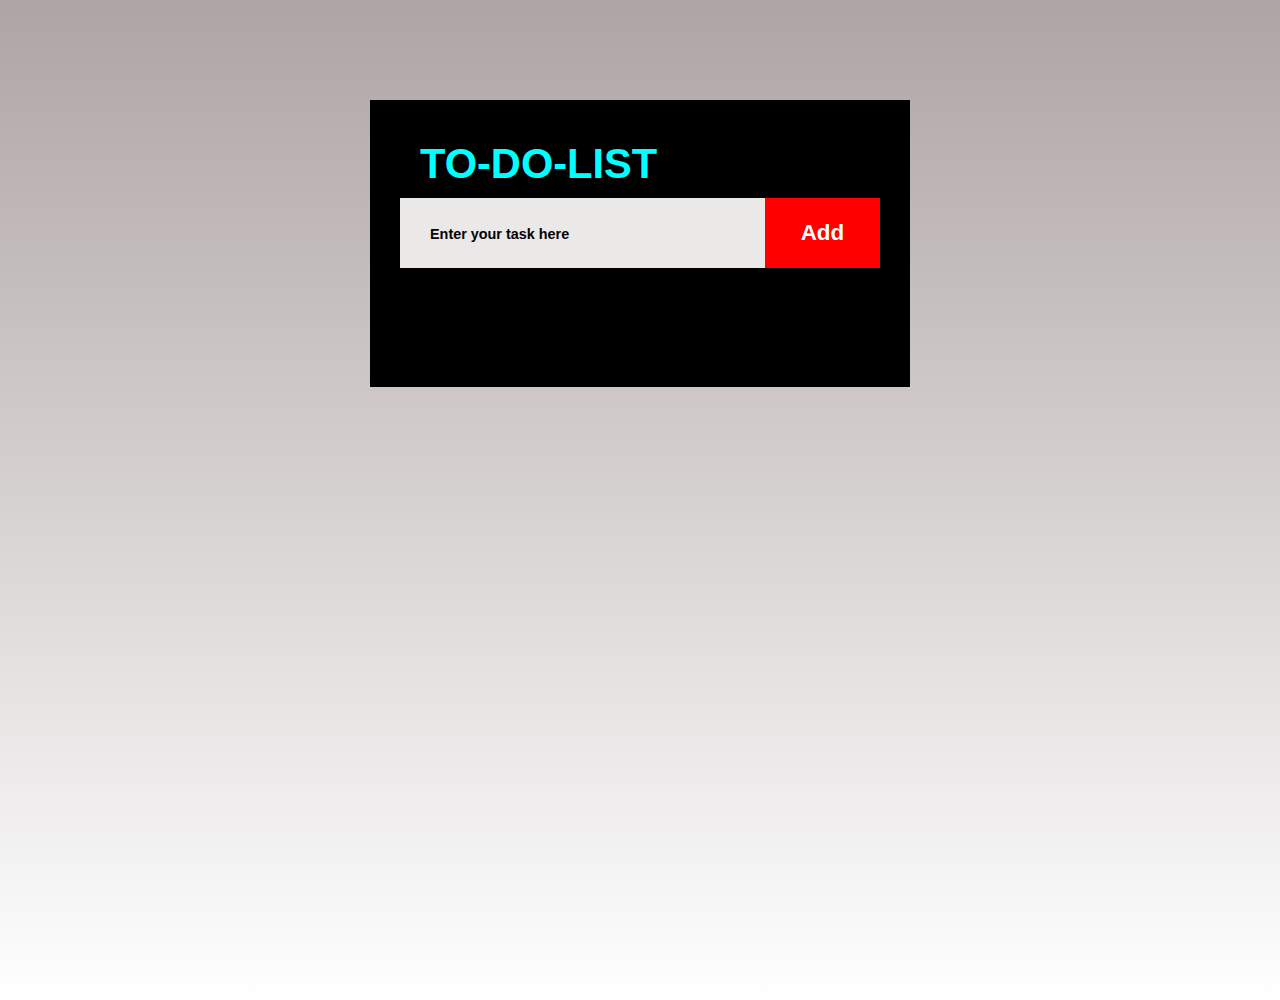
<file: index.html>
<!DOCTYPE html>
<html lang="en">
<head>
    <meta charset="UTF-8">
    <meta name="viewport" content="width=device-width, initial-scale=1.0">
    <title>to do list</title>
    <link rel="stylesheet" href="style.css">
</head>
<body>
<div class="to_do_app">
            <h2>TO-DO-LIST</h2>
            <div class="search-bar">
                <input type="text" placeholder="Enter your task here" id="input-task">
                <button onclick="addTask()">Add</button>
            </div>
            <ul id="list-box">
            </ul>
        </div>
        <script src="script.js"></script>
       
</body>
</html>
</file>
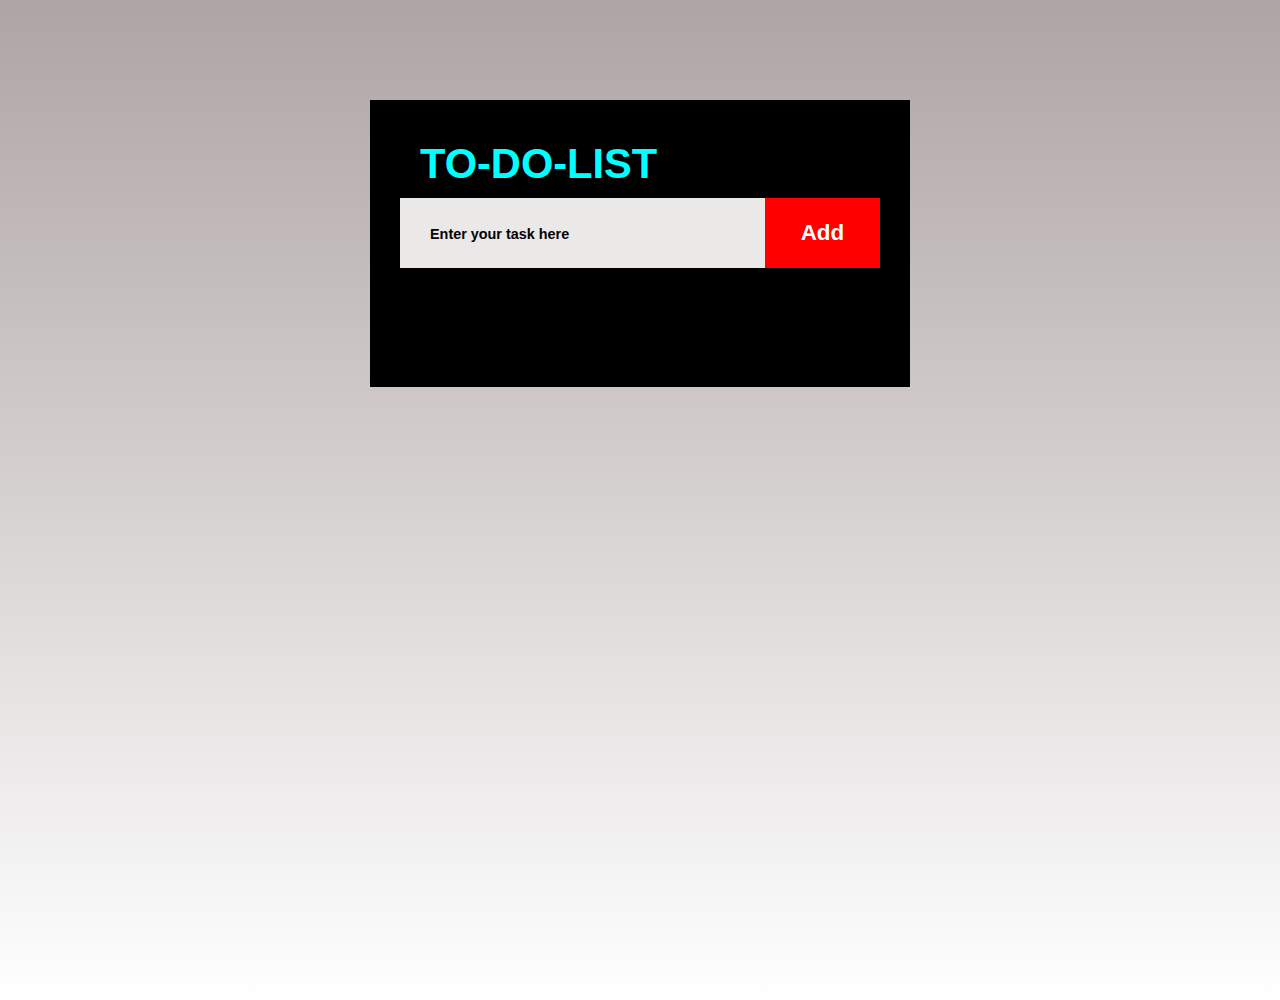
<file: to-do.html>
<!DOCTYPE html>
<html lang="en">
<head>
    <meta charset="UTF-8">
    <meta name="viewport" content="width=device-width, initial-scale=1.0">
    <title>to do list</title>
    <link rel="stylesheet" href="to-do.css">
</head>
<body>
<div class="to_do_app">
            <h2>TO-DO-LIST</h2>
            <div class="search-bar">
                <input type="text" placeholder="Enter your task here" id="input-task">
                <button onclick="addTask()">Add</button>
            </div>
            <ul id="list-box">
            </ul>
        </div>
        <script src="to-do.js"></script>
       
</body>
</html>
</file>
<file: style.css>
*{
    padding: 0;
    margin: 0;
    box-sizing: border-box;
    font-family: sans-serif;
}
body{
    width: 100%;
    height: 100vh;
    background-image: linear-gradient(to top, rgba(0, 0, 0, 0), rgb(174, 164, 164));

    background-size: cover;
    background-position: center;
}
.to_do_app{
    width: 100%;
    max-width: 540px;
    background-color: rgb(0, 0, 0);
    /* background-size: cover; */
    /* background-position: center; */
    margin: 100px auto 20px;
    padding: 40px 30px 100px;
    border-radius: 0;

}
.to_do_app h2{
    position: relative;
    margin-left: 20px;
    font-size: 2.6rem;
    font-weight: 850;
}
.to_do_app h2 img{
    height: 60px ;
    width: 60px;
    position: absolute;
    top :5px;
    margin-left: 6px;
}
.search-bar{
    width: 100%;
    display: flex;
    align-items: center;
    justify-content: center;
    height: 70px;
    margin-top: 10px;
    background-color: rgb(235, 232, 232);
    border-radius:0px

}
.search-bar input{
    flex: 1;
    width: 75%;
    height: 70px;
    border-radius: 0px;
    font-size:1.2rem;
    font-weight: 600;
    color: rgb(0, 0, 0);
    border: none;
    outline:none;
    background-color: transparent;
    padding: 0 20px 0 30px;
}
.search-bar input::placeholder{
    color: rgb(3, 3, 3);
    font-size: 0.9rem;
}
.search-bar button{
    height: 70px;
    font-size:1.4rem;
    color: #fff;
    font-weight: 600;
    width: 24%;
    border-radius: 0px 0px;
    border: none;
    outline: none;
    background-color: rgb(255, 0, 0);

}
.search-bar button:hover{
    cursor: pointer;
    box-shadow: 0px 0px 7px rgb(0, 0, 0);
}
ul{
   margin: 19px 0 0 0;

}
ul li{
    position: relative;
    list-style:none;
    color: red;
    font-size: 1.2rem;
    font-weight: 600;
    cursor: pointer;
    padding: 12px 8px 12px 50px;
}
ul li span{
    position: absolute;
    right: 0;
    top: 5px;
    height: 40px ;
    width: 40px;
    border-radius:0;
    font-size: 1.5rem;
    line-height: 40px;
    text-align: center;
}
ul li span:hover{
    background-color: #dad5d5;
    color: rgb(8, 4, 4);
}
ul li::before{
    content: ' ';
    position: absolute;
    height: 20px;
    left: 0;
    cursor: pointer;
    top: 12px;
    width: 20px;
    border-radius: 0px;
    background-color: rgb(196, 196, 196);

}ul li.check::before{

    background-size:contain;
    cursor: pointer;
    background-position: center;
}
ul li.check{
    color: rgb(5, 180, 5);
}
h2{
    color: aqua;
}
</file>
<file: to-do.css>
*{
    padding: 0;
    margin: 0;
    box-sizing: border-box;
    font-family: sans-serif;
}
body{
    width: 100%;
    height: 100vh;
    background-image: linear-gradient(to top, rgba(0, 0, 0, 0), rgb(174, 164, 164));

    background-size: cover;
    background-position: center;
}
.to_do_app{
    width: 100%;
    max-width: 540px;
    background-color: rgb(0, 0, 0);
    /* background-size: cover; */
    /* background-position: center; */
    margin: 100px auto 20px;
    padding: 40px 30px 100px;
    border-radius: 0;

}
.to_do_app h2{
    position: relative;
    margin-left: 20px;
    font-size: 2.6rem;
    font-weight: 850;
}
.to_do_app h2 img{
    height: 60px ;
    width: 60px;
    position: absolute;
    top :5px;
    margin-left: 6px;
}
.search-bar{
    width: 100%;
    display: flex;
    align-items: center;
    justify-content: center;
    height: 70px;
    margin-top: 10px;
    background-color: rgb(235, 232, 232);
    border-radius:0px

}
.search-bar input{
    flex: 1;
    width: 75%;
    height: 70px;
    border-radius: 0px;
    font-size:1.2rem;
    font-weight: 600;
    color: rgb(0, 0, 0);
    border: none;
    outline:none;
    background-color: transparent;
    padding: 0 20px 0 30px;
}
.search-bar input::placeholder{
    color: rgb(3, 3, 3);
    font-size: 0.9rem;
}
.search-bar button{
    height: 70px;
    font-size:1.4rem;
    color: #fff;
    font-weight: 600;
    width: 24%;
    border-radius: 0px 0px;
    border: none;
    outline: none;
    background-color: rgb(255, 0, 0);

}
.search-bar button:hover{
    cursor: pointer;
    box-shadow: 0px 0px 7px rgb(0, 0, 0);
}
ul{
   margin: 19px 0 0 0;

}
ul li{
    position: relative;
    list-style:none;
    color: red;
    font-size: 1.2rem;
    font-weight: 600;
    cursor: pointer;
    padding: 12px 8px 12px 50px;
}
ul li span{
    position: absolute;
    right: 0;
    top: 5px;
    height: 40px ;
    width: 40px;
    border-radius:0;
    font-size: 1.5rem;
    line-height: 40px;
    text-align: center;
}
ul li span:hover{
    background-color: #dad5d5;
    color: rgb(8, 4, 4);
}
ul li::before{
    content: ' ';
    position: absolute;
    height: 20px;
    left: 0;
    cursor: pointer;
    top: 12px;
    width: 20px;
    border-radius: 0px;
    background-color: rgb(196, 196, 196);

}ul li.check::before{

    background-size:contain;
    cursor: pointer;
    background-position: center;
}
ul li.check{
    color: rgb(5, 180, 5);
}
h2{
    color: aqua;
}
</file>
